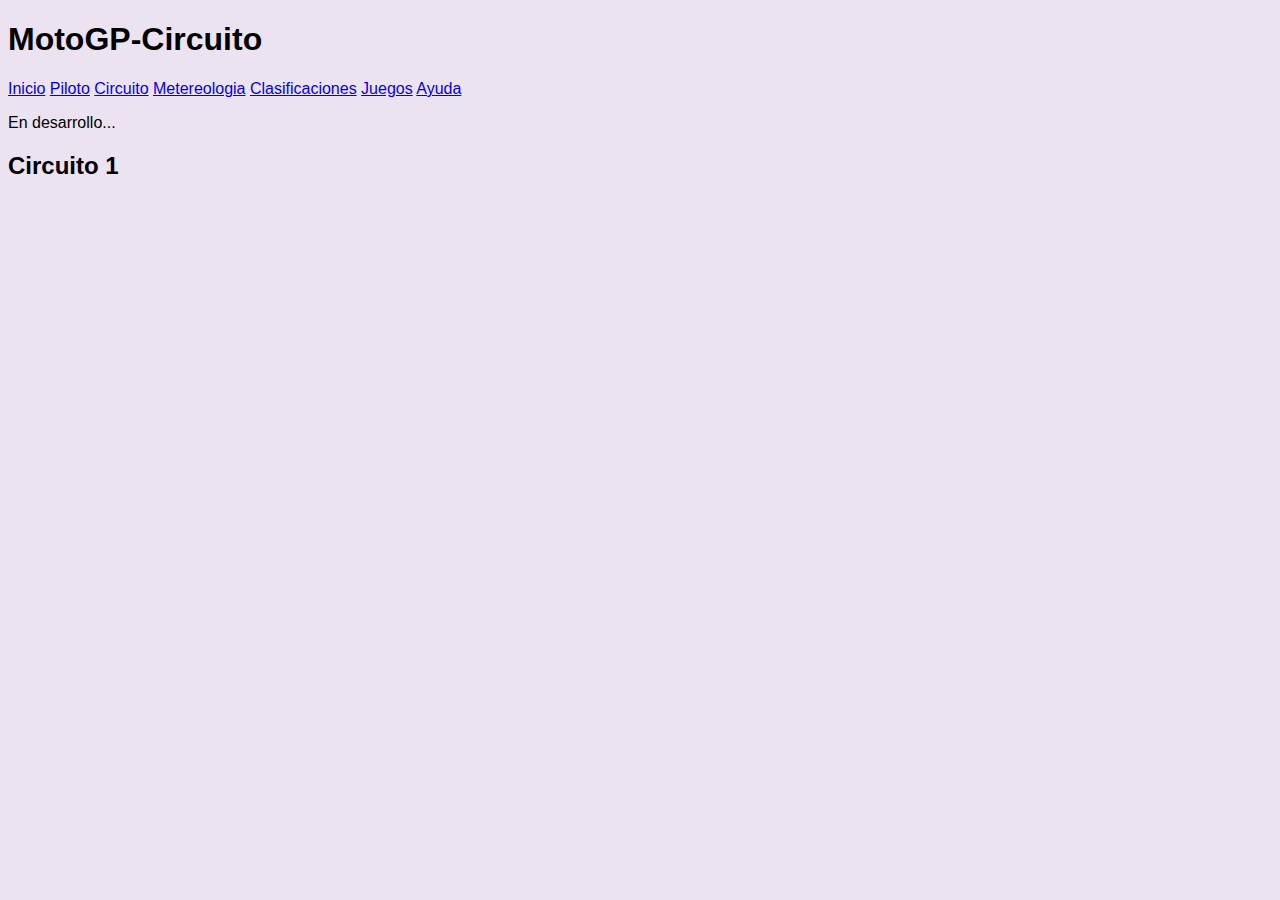
<file: circuito.html>
<!DOCTYPE HTML>
<!-- https://hugotejedorarcoitza.github.io/sewCuarto/ -->
<html lang="es">
<head>
    <!-- Datos que describen el documento -->
    <meta charset="UTF-8" />
    <meta name ="author" content ="Hugo Tejedor Arcoitza" />
    <meta name ="description" content ="Circuito donde se celebra una de las carreras del mundial MotoGP de 2025" />
    <meta name ="keywords" content ="MotoGP, piloto, curva, chican, moto, escuderia" />
    <meta name ="viewport" content ="width=device-width, initial-scale=1.0" />
    <title>MotoGP</title>

    <link rel="stylesheet" type = "text/css" href="estilo/estilo.css" />
    <link rel="icon" href="multimedia/favicon.jpg" />
</head>

<body>
    <!-- Datos con el contenidos que aparece en el navegador -->
    <h1>MotoGP-Circuito</h1>
    <nav> 
        <a href="index.html" title="Página de inicio">Inicio</a>
        <a href="piloto.html" title="Información del piloto">Piloto</a>
        <a href="circuito.html" title="Informacion sobre el circuito">Circuito</a>
        <a href="metereologia.html" title="Información sobre la metereologia">Metereologia</a>
        <a href="clasificaciones.html" title="Información sobre las clasificaciones">Clasificaciones</a>
        <a href="juegos.html" title="Página de Juegos">Juegos</a>
        <a href="ayuda.html" title="Página de Juegos">Ayuda</a>
    </nav>
   
    <p>En desarrollo...</p>
    <h2>Circuito 1</h2>
</body>
</html>
</file>
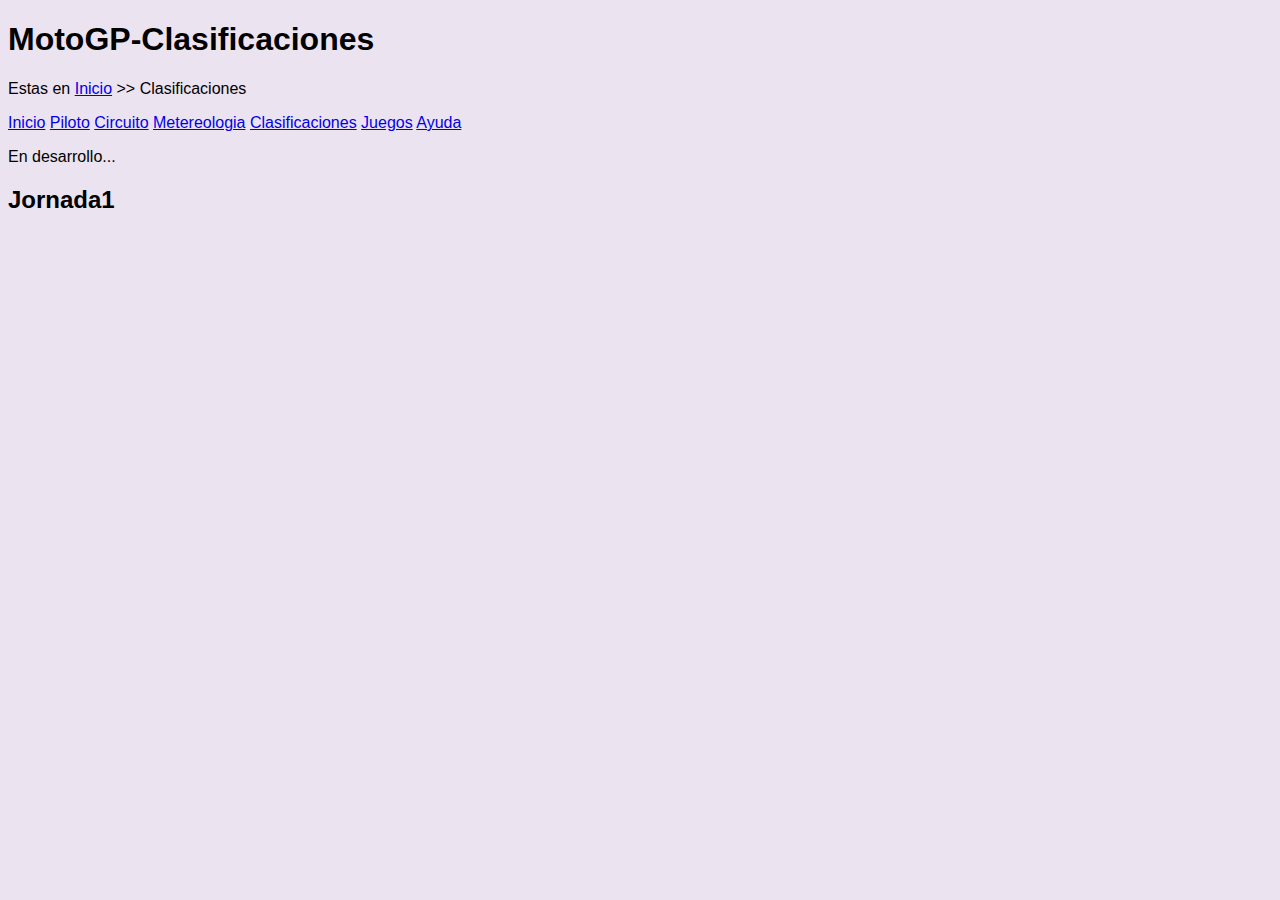
<file: clasificaciones.html>
<!DOCTYPE HTML>
<!-- https://hugotejedorarcoitza.github.io/sewCuarto/ -->
<html lang="es">
<head>
    <!-- Datos que describen el documento -->
    <meta charset="UTF-8" />
    <meta name ="author" content ="Hugo Tejedor Arcoitza" />
    <meta name ="description" content ="Documento dedicado a las clasificaciones de MotoGP 2025" />
    <meta name ="keywords" content ="MotoGP, fin de semana, jornada, carrera, desktop" />
    <meta name ="viewport" content ="width=device-width, initial-scale=1.0" />
    <title>MotoGP</title>

    <link rel="stylesheet" type = "text/css" href="estilo/estilo.css" />
    <link rel="icon" href="multimedia/favicon.jpg" />
</head>

<body>
    <!-- Datos con el contenidos que aparece en el navegador -->
    <h1>MotoGP-Clasificaciones</h1>
    <p>Estas en <a href="index.html" title="Página principal MotoGP-Desktop">Inicio</a> >> Clasificaciones</p>
    <nav> 
        <a href="index.html" title="Página de inicio">Inicio</a>
        <a href="piloto.html" title="Información del piloto">Piloto</a>
        <a href="circuito.html" title="Informacion sobre el circuito">Circuito</a>
        <a href="metereologia.html" title="Información sobre la metereologia">Metereologia</a>
        <a href="clasificaciones.html" title="Información sobre las clasificaciones">Clasificaciones</a>
        <a href="juegos.html" title="Página de Juegos">Juegos</a>
        <a href="ayuda.html" title="Página de Juegos">Ayuda</a>
    </nav>
    <p>En desarrollo...</p>
    <h2>Jornada1</h2>
</body>
</html>
</file>
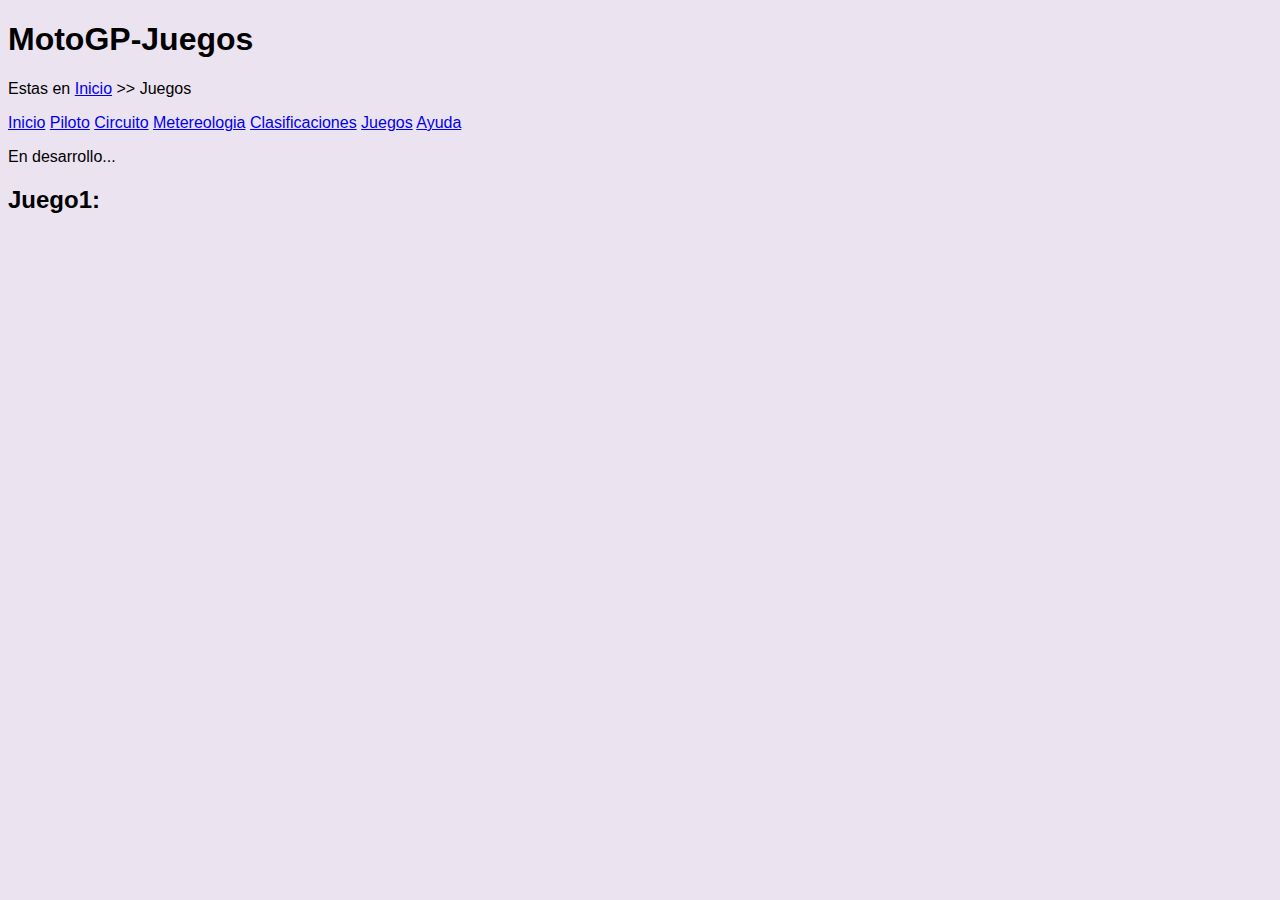
<file: juegos.html>
<!DOCTYPE HTML>
<!-- https://hugotejedorarcoitza.github.io/sewCuarto/ -->
<html lang="es">
<head>
    <!-- Datos que describen el documento -->
    <meta charset="UTF-8" />
    <meta name ="author" content ="Hugo Tejedor Arcoitza" />
    <meta name ="description" content ="Documento dedicado a juegos sobre MotoGP" />
    <meta name ="keywords" content ="MotoGP, aplicación, escritorio, juego, desktop" />
    <meta name ="viewport" content ="width=device-width, initial-scale=1.0" />
    <title>MotoGP</title>

    <link rel="stylesheet" type = "text/css" href="estilo/estilo.css" />
    <link rel="icon" href="multimedia/favicon.jpg" />
</head>

<body>
    <!-- Datos con el contenidos que aparece en el navegador -->
    <h1>MotoGP-Juegos</h1>
    <p>Estas en <a href="index.html" title="Página principal MotoGP-Desktop">Inicio</a> >> Juegos</p>
    <nav> 
        <a href="index.html" title="Página de inicio">Inicio</a>
        <a href="piloto.html" title="Información del piloto">Piloto</a>
        <a href="circuito.html" title="Informacion sobre el circuito">Circuito</a>
        <a href="metereologia.html" title="Información sobre la metereologia">Metereologia</a>
        <a href="clasificaciones.html" title="Información sobre las clasificaciones">Clasificaciones</a>
        <a href="juegos.html" title="Página de Juegos">Juegos</a>
        <a href="ayuda.html" title="Página de Juegos">Ayuda</a>
    </nav>
    <p>En desarrollo...</p>
    <h2>Juego1:</h2>
</body>
</html>
</file>
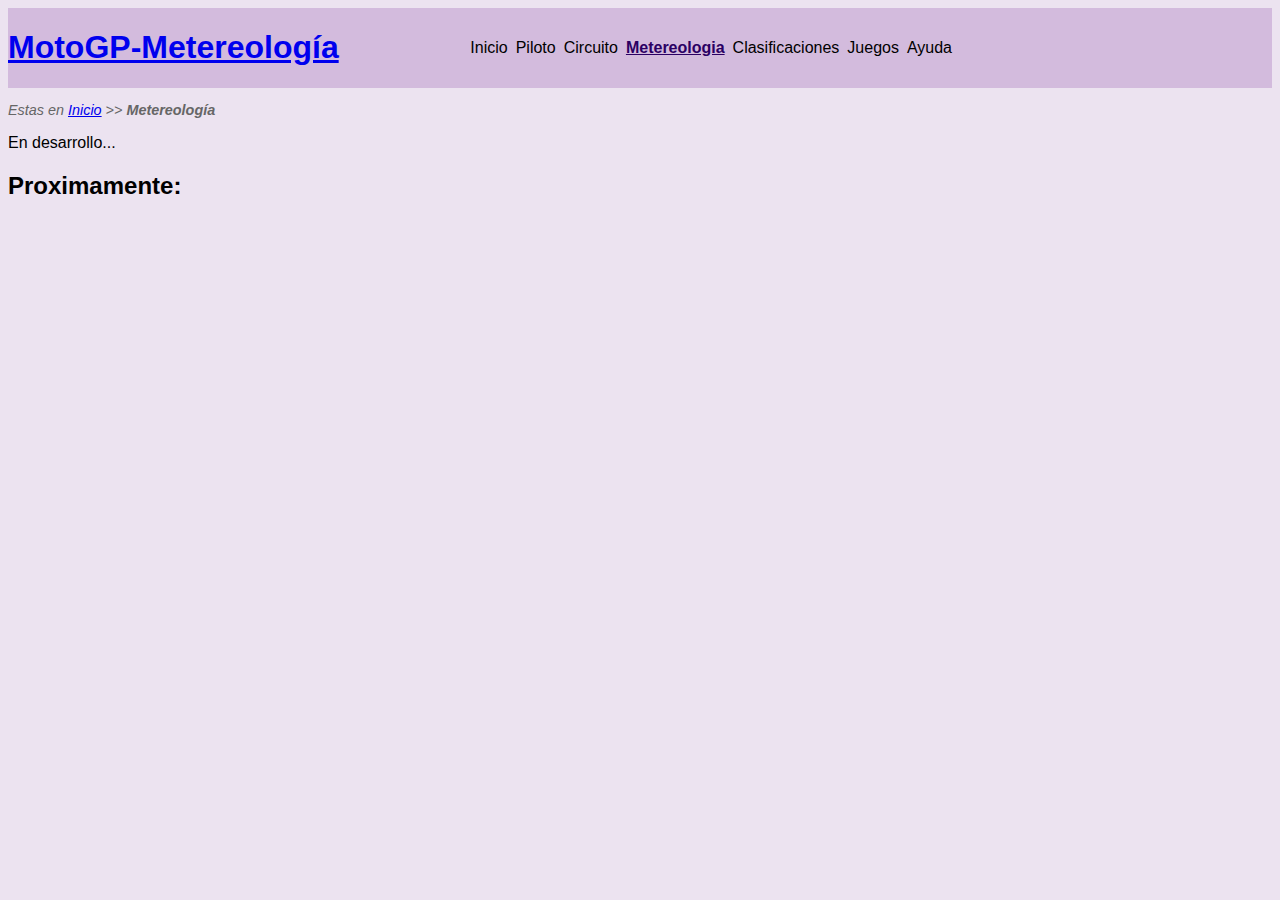
<file: metereologia.html>
<!DOCTYPE HTML>

<html lang="es">
<head>
    <!-- Datos que describen el documento -->
    <meta charset="UTF-8" />
    <meta name ="author" content ="Hugo Tejedor Arcoitza" />
    <meta name ="description" content ="Documento dedicado a la metereologia del mundial de MotoGP 2025" />
    <meta name ="keywords" content ="MotoGP, aplicación, escritorio, desktop" />
    <meta name ="viewport" content ="width=device-width, initial-scale=1.0" />
    <title>MotoGP</title>

    <link rel="stylesheet" type = "text/css" href="estilo/estilo.css" />
    <link rel="stylesheet" type="text/css" href="estilo/layout.css">
    <link rel="icon" href="multimedia/favicon.jpg" />
</head>

<body>
    <!-- Datos con el contenidos que aparece en el navegador -->
    <header>
    <h1><a href="index.html" title="Página de inicio">MotoGP-Metereología</a></h1>
                
    
    <nav> 
        <a href="index.html" title="Página de inicio">Inicio</a>
        <a href="piloto.html" title="Información del piloto">Piloto</a>
        <a href="circuito.html" title="Informacion sobre el circuito">Circuito</a>
        <a href="metereologia.html" class="active" title="Información sobre la metereologia">Metereologia</a>
        <a href="clasificaciones.html" title="Información sobre las clasificaciones">Clasificaciones</a>
        <a href="juegos.html" title="Página de Juegos">Juegos</a>
        <a href="ayuda.html" title="Página de Juegos">Ayuda</a>
    </nav>
    </header>
    <p>Estas en <a href="index.html" title="Página principal MotoGP-Desktop">Inicio</a> >> <strong>Metereología</strong></p>
    <p>En desarrollo...</p>
    <h2>Proximamente:</h2>
</body>
</html>
</file>
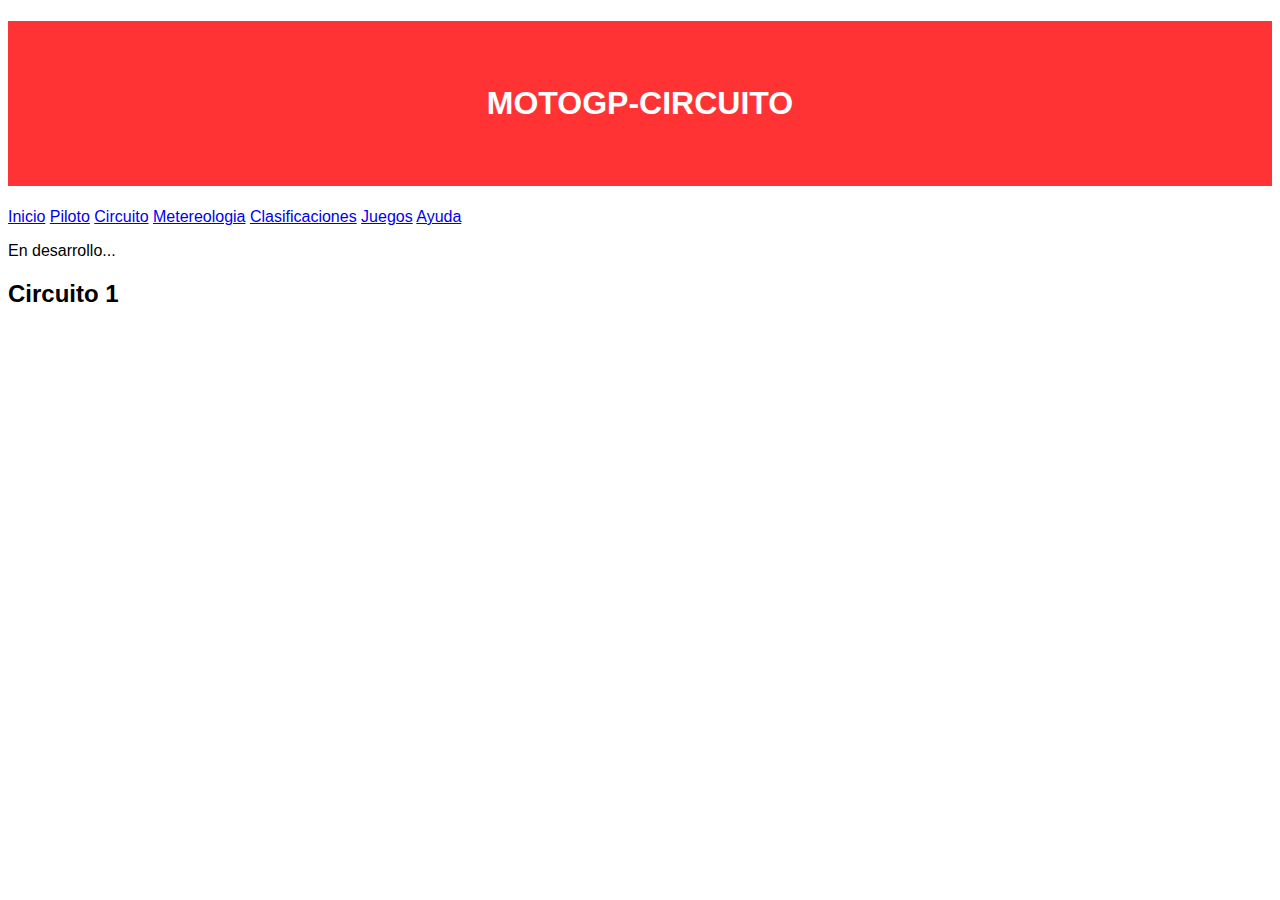
<file: MotoGP-Desktop/circuito.html>
<!DOCTYPE HTML>
<!-- https://hugotejedorarcoitza.github.io/sewCuarto/ -->
<html lang="es">
<head>
    <!-- Datos que describen el documento -->
    <meta charset="UTF-8" />
    <meta name ="author" content ="Hugo Tejedor Arcoitza" />
    <meta name ="description" content ="Circuito donde se celebra una de las carreras del mundial MotoGP de 2025" />
    <meta name ="keywords" content ="MotoGP, piloto, curva, chican, moto, escuderia" />
    <meta name ="viewport" content ="width=device-width, initial-scale=1.0" />
    <title>MotoGP</title>

    <link rel="stylesheet" type = "text/css" href="estilo/estilo.css" />
</head>

<body>
    <!-- Datos con el contenidos que aparece en el navegador -->
    <h1>MotoGP-Circuito</h1>
    <nav> 
        <a href="index.html" title="Página de inicio">Inicio</a>
        <a href="piloto.html" title="Información del piloto">Piloto</a>
        <a href="circuito.html" title="Informacion sobre el circuito">Circuito</a>
        <a href="metereologia.html" title="Información sobre la metereologia">Metereologia</a>
        <a href="clasificaciones.html" title="Información sobre las clasificaciones">Clasificaciones</a>
        <a href="juegos.html" title="Página de Juegos">Juegos</a>
        <a href="ayuda.html" title="Página de Juegos">Ayuda</a>
    </nav>
   
    <p>En desarrollo...</p>
    <h2>Circuito 1</h2>
</body>
</html>
</file>
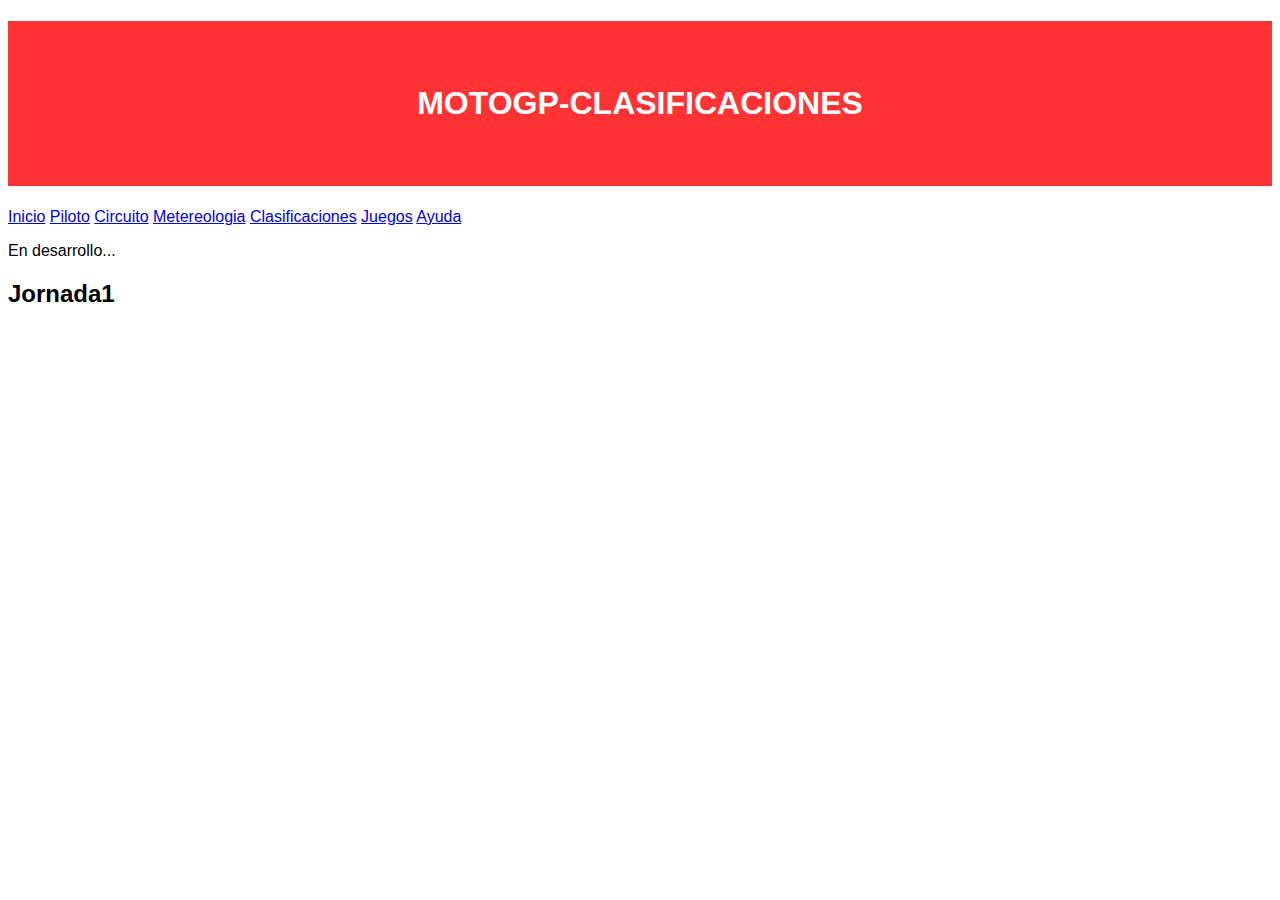
<file: MotoGP-Desktop/clasificaciones.html>
<!DOCTYPE HTML>
<!-- https://hugotejedorarcoitza.github.io/sewCuarto/ -->
<html lang="es">
<head>
    <!-- Datos que describen el documento -->
    <meta charset="UTF-8" />
    <meta name ="author" content ="Hugo Tejedor Arcoitza" />
    <meta name ="description" content ="Documento dedicado a las clasificaciones de MotoGP 2025" />
    <meta name ="keywords" content ="MotoGP, fin de semana, jornada, carrera, desktop" />
    <meta name ="viewport" content ="width=device-width, initial-scale=1.0" />
    <title>MotoGP</title>

    <link rel="stylesheet" type = "text/css" href="estilo/estilo.css" />
</head>

<body>
    <!-- Datos con el contenidos que aparece en el navegador -->
    <h1>MotoGP-Clasificaciones</h1>
    <nav> 
        <a href="index.html" title="Página de inicio">Inicio</a>
        <a href="piloto.html" title="Información del piloto">Piloto</a>
        <a href="circuito.html" title="Informacion sobre el circuito">Circuito</a>
        <a href="metereologia.html" title="Información sobre la metereologia">Metereologia</a>
        <a href="clasificaciones.html" title="Información sobre las clasificaciones">Clasificaciones</a>
        <a href="juegos.html" title="Página de Juegos">Juegos</a>
        <a href="ayuda.html" title="Página de Juegos">Ayuda</a>
    </nav>
    <p>En desarrollo...</p>
    <h2>Jornada1</h2>
</body>
</html>
</file>
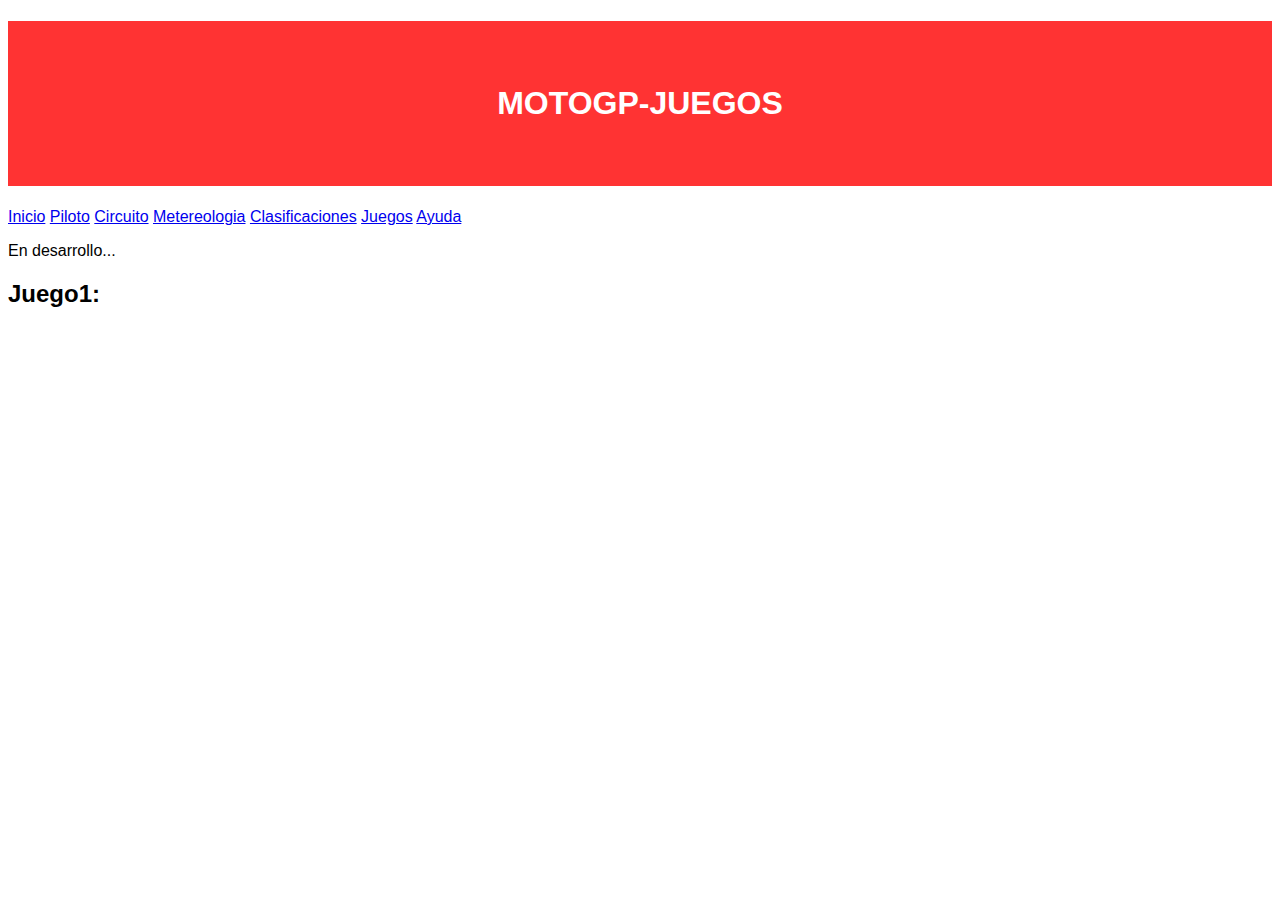
<file: MotoGP-Desktop/juegos.html>
<!DOCTYPE HTML>
<!-- https://hugotejedorarcoitza.github.io/sewCuarto/ -->
<html lang="es">
<head>
    <!-- Datos que describen el documento -->
    <meta charset="UTF-8" />
    <meta name ="author" content ="Hugo Tejedor Arcoitza" />
    <meta name ="description" content ="Documento dedicado a juegos sobre MotoGP" />
    <meta name ="keywords" content ="MotoGP, aplicación, escritorio, juego, desktop" />
    <meta name ="viewport" content ="width=device-width, initial-scale=1.0" />
    <title>MotoGP</title>

    <link rel="stylesheet" type = "text/css" href="estilo/estilo.css" />
</head>

<body>
    <!-- Datos con el contenidos que aparece en el navegador -->
    <h1>MotoGP-Juegos</h1>
    <nav> 
        <a href="index.html" title="Página de inicio">Inicio</a>
        <a href="piloto.html" title="Información del piloto">Piloto</a>
        <a href="circuito.html" title="Informacion sobre el circuito">Circuito</a>
        <a href="metereologia.html" title="Información sobre la metereologia">Metereologia</a>
        <a href="clasificaciones.html" title="Información sobre las clasificaciones">Clasificaciones</a>
        <a href="juegos.html" title="Página de Juegos">Juegos</a>
        <a href="ayuda.html" title="Página de Juegos">Ayuda</a>
    </nav>
    <p>En desarrollo...</p>
    <h2>Juego1:</h2>
</body>
</html>
</file>
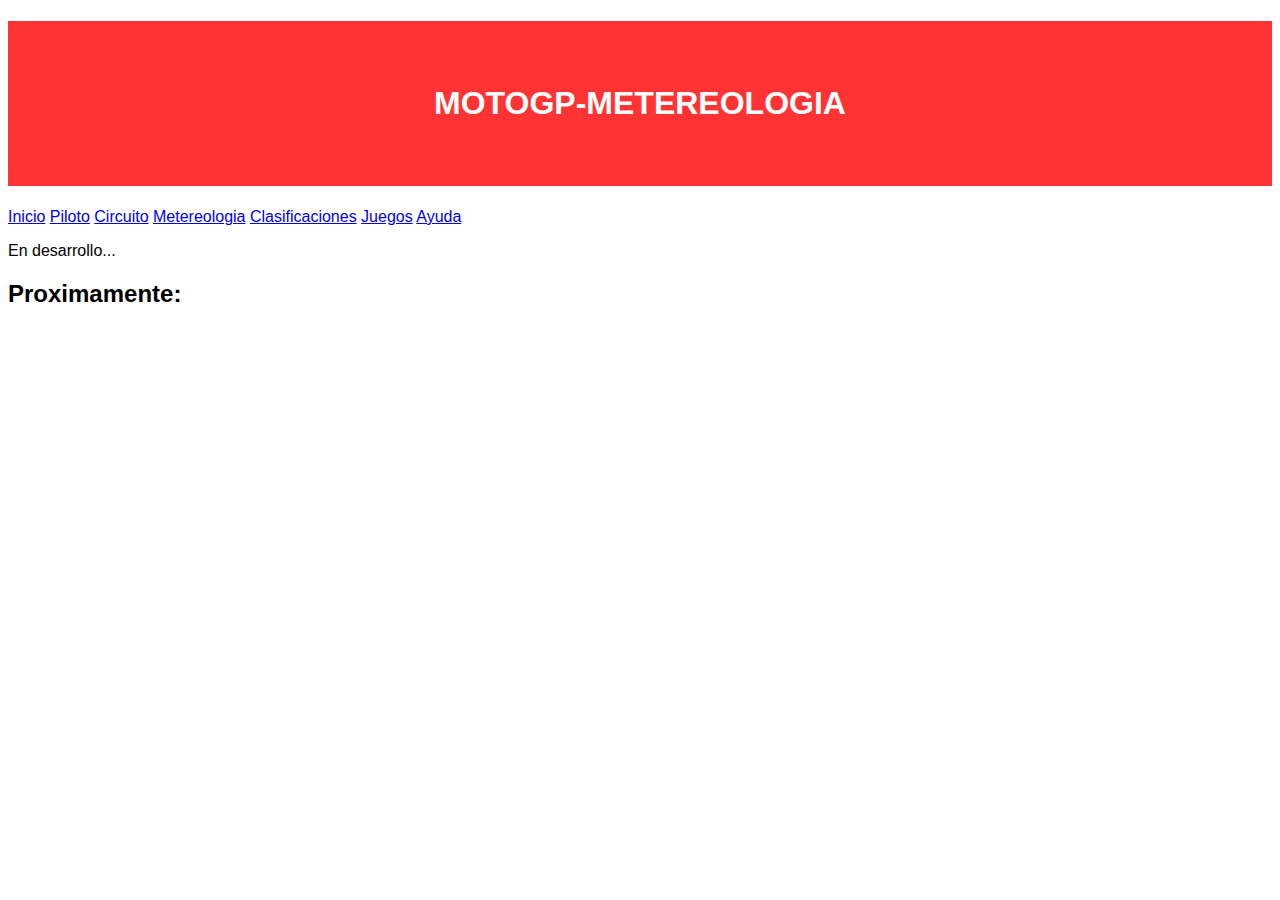
<file: MotoGP-Desktop/metereologia.html>
<!DOCTYPE HTML>

<html lang="es">
<head>
    <!-- Datos que describen el documento -->
    <meta charset="UTF-8" />
    <meta name ="author" content ="Hugo Tejedor Arcoitza" />
    <meta name ="description" content ="Documento dedicado a la metereologia del mundial de MotoGP 2025" />
    <meta name ="keywords" content ="MotoGP, aplicación, escritorio, desktop" />
    <meta name ="viewport" content ="width=device-width, initial-scale=1.0" />
    <title>MotoGP</title>

    <link rel="stylesheet" type = "text/css" href="estilo/estilo.css" />
</head>

<body>
    <!-- Datos con el contenidos que aparece en el navegador -->
    <h1>MotoGP-Metereologia</h1>
    <nav> 
        <a href="index.html" title="Página de inicio">Inicio</a>
        <a href="piloto.html" title="Información del piloto">Piloto</a>
        <a href="circuito.html" title="Informacion sobre el circuito">Circuito</a>
        <a href="metereologia.html" title="Información sobre la metereologia">Metereologia</a>
        <a href="clasificaciones.html" title="Información sobre las clasificaciones">Clasificaciones</a>
        <a href="juegos.html" title="Página de Juegos">Juegos</a>
        <a href="ayuda.html" title="Página de Juegos">Ayuda</a>
    </nav>
    <p>En desarrollo...</p>
    <h2>Proximamente:</h2>
</body>
</html>
</file>
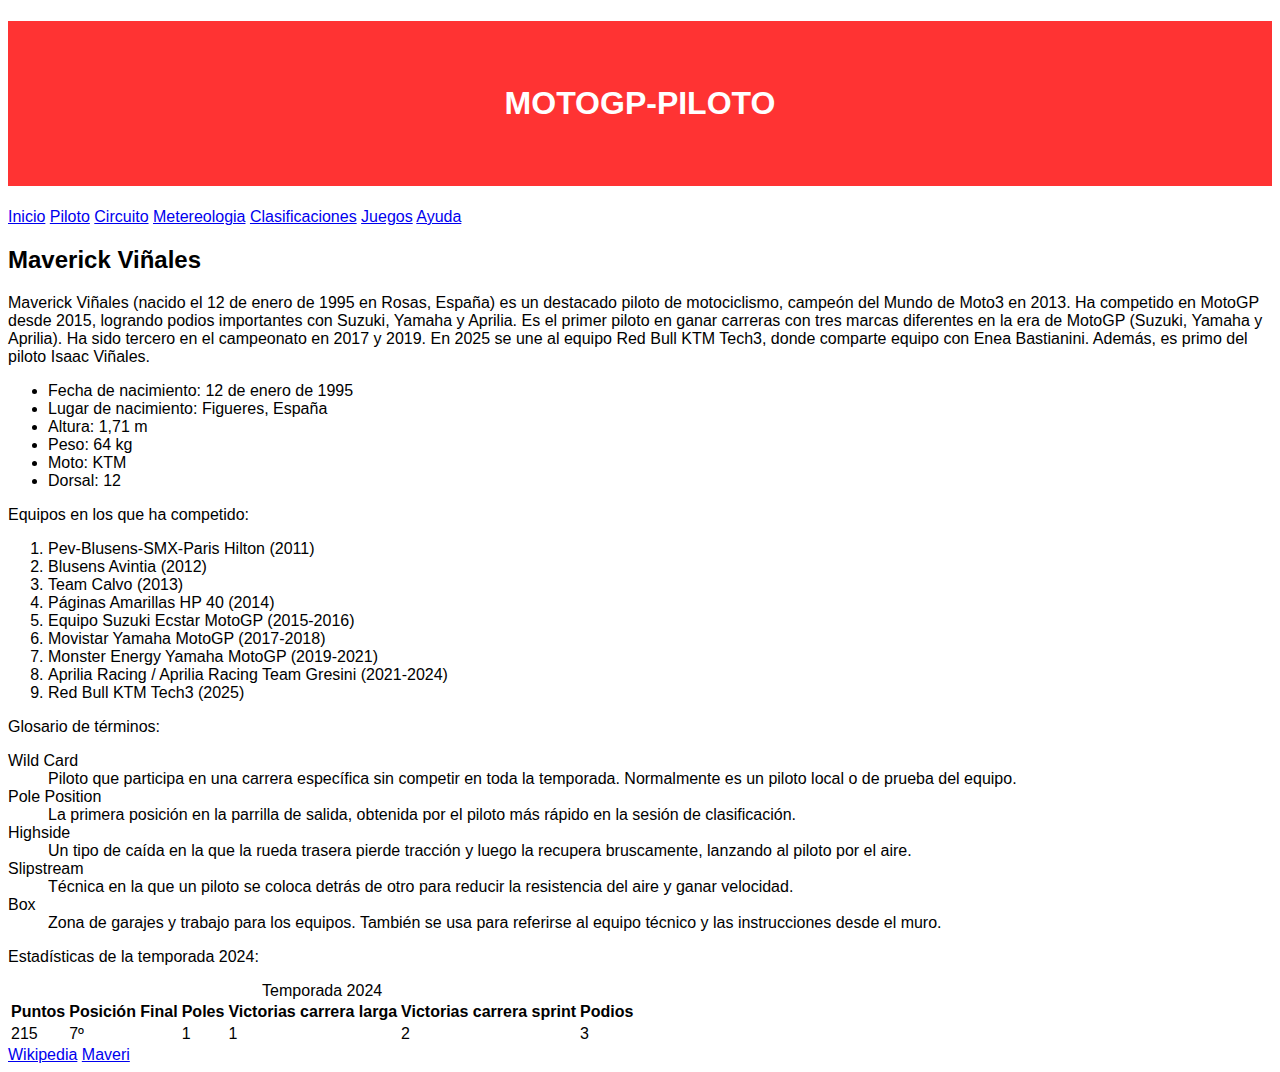
<file: MotoGP-Desktop/piloto.html>
<!DOCTYPE HTML>
    <!-- https://hugotejedorarcoitza.github.io/sewCuarto/ -->
    <html lang="es">
    <head>
        <!-- Datos que describen el documento -->
        <meta charset="UTF-8" />
        <meta name ="author" content ="Hugo Tejedor Arcoitza" />
        <meta name ="description" content ="Documento con la información de Maverick Viñales" />
        <meta name ="keywords" content ="MotoGP, piloto, moto, escuderia" />
        <meta name ="viewport" content ="width=device-width, initial-scale=1.0" />
        <title>MotoGP</title>

        <link rel="stylesheet" type = "text/css" href="estilo/estilo.css" />
    </head>

    <body>
        <!-- Datos con el contenidos que aparece en el navegador -->
        <h1>MotoGP-Piloto</h1>
        <nav> 
            <a href="index.html" title="Página de inicio">Inicio</a>
            <a href="piloto.html" title="Información del piloto">Piloto</a>
            <a href="circuito.html" title="Informacion sobre el circuito">Circuito</a>
            <a href="metereologia.html" title="Información sobre la metereologia">Metereologia</a>
            <a href="clasificaciones.html" title="Información sobre las clasificaciones">Clasificaciones</a>
            <a href="juegos.html" title="Página de Juegos">Juegos</a>
            <a href="ayuda.html" title="Página de Juegos">Ayuda</a>
        </nav>
    
        <h2>Maverick Viñales</h2>
        <p>Maverick Viñales (nacido el 12 de enero de 1995 en Rosas, España) es un destacado piloto de motociclismo, 
            campeón del Mundo de Moto3 en 2013. Ha competido en MotoGP desde 2015, logrando podios importantes 
            con Suzuki, Yamaha y Aprilia. Es el primer piloto en ganar carreras con tres marcas diferentes 
            en la era de MotoGP (Suzuki, Yamaha y Aprilia). Ha sido tercero en el campeonato en 2017 y 2019. 
            En 2025 se une al equipo Red Bull KTM Tech3, donde comparte equipo con Enea Bastianini. 
            Además, es primo del piloto Isaac Viñales.
        </p>
        
        <ul>
            <li> Fecha de nacimiento:  12 de enero de 1995</li>
            <li> Lugar de nacimiento:  Figueres, España</li>
            <li> Altura:  1,71 m</li>
            <li> Peso:  64 kg</li>
            <li> Moto:  KTM</li>
            <li> Dorsal:  12</li>
        </ul>

        <p>Equipos en los que ha competido:</p>
        <ol>
            <li>Pev-Blusens-SMX-Paris Hilton (2011)</li>
            <li>Blusens Avintia (2012)</li>
            <li>Team Calvo (2013)</li>
            <li>Páginas Amarillas HP 40 (2014)</li>
            <li>Equipo Suzuki Ecstar MotoGP (2015-2016)</li>
            <li>Movistar Yamaha MotoGP (2017-2018)</li>
            <li>Monster Energy Yamaha MotoGP (2019-2021)</li>
            <li>Aprilia Racing / Aprilia Racing Team Gresini (2021-2024)</li>
            <li>Red Bull KTM Tech3 (2025)</li>
        </ol>
        <p>Glosario de términos:</p>
        <dl>
            <dt>Wild Card</dt>
            <dd>Piloto que participa en una carrera específica sin competir en toda la temporada. Normalmente es un piloto local o de prueba del equipo.</dd>
        
            <dt>Pole Position</dt>
            <dd>La primera posición en la parrilla de salida, obtenida por el piloto más rápido en la sesión de clasificación.</dd>
        
            <dt>Highside</dt>
            <dd>Un tipo de caída en la que la rueda trasera pierde tracción y luego la recupera bruscamente, lanzando al piloto por el aire.</dd>
        
            <dt>Slipstream</dt>
            <dd>Técnica en la que un piloto se coloca detrás de otro para reducir la resistencia del aire y ganar velocidad.</dd>
        
            <dt>Box</dt>
            <dd>Zona de garajes y trabajo para los equipos. También se usa para referirse al equipo técnico y las instrucciones desde el muro.</dd>
        </dl>

        <p>Estadísticas de la temporada 2024:</p>
        <table>
            <caption>Temporada 2024</caption>
            <tr>
                <th scope="col" id="puntos">Puntos</th>
                <th scope="col" id="posicion">Posición Final</th>
                <th scope="col" id="poles">Poles</th>
                <th scope="col" id="victoriascarreralarga">Victorias carrera larga</th>
                <th scope="col" id="victoriascarrerasprint">Victorias carrera sprint</th>
                <th scope="col" id="podios">Podios</th>
            </tr>
            <tr>
                <td headers="puntos">215</td>
                <td headers="posicion">7º</td>
                <td headers="poles">1</td>
                <td headers="victoriascarreralarga">1</td>
                <td headers="victoriascarrerasprint">2</td>
                <td headers="podios">3</td>
            </tr>
        </table>
        
        
        <a href="https://es.wikipedia.org/wiki/Maverick_Vi%C3%B1ales" title="Enlace a Wikipedia">Wikipedia</a>
        <a href="https://www.motogp.com/es/riders/maverick-vinales/71df6f0d-51c3-4cdb-9f5c-51939e6f33f2?tab=overview" title="Enlace a la pagina de estadisticas de Maveric Viñales">Maveri</a>
    

    </body>
    </html>
</file>
<file: estilo/estilo.css>
/*UO 295339 Hugo Tejedor Arcoitza*/
/*Estilos generales para el proyecto MotoGP Desktop*/
/*Rosewater
#f8c0c8

Ivory
#efe7d3

Lilac
#d3bbdd

Pewter
#ece3f0
*/
body {
  font-family: 'Verdana', sans-serif;
  background-color: #ece3f0; 
  color :rgb(0, 0, 0);           
  
}

header + p {
  font-size: 0.9em; /* Tamaño de letra más pequeño (relativo) */
  color: #666666; /* Color gris para diferenciarlo */
  font-style: italic; /* Opcional: cursiva para destacar */
  /*Hereda background color de body*/

}

nav a.active {
    color: rgb(43, 0, 99); 
    font-weight: bold; 
    text-decoration: underline; 
}

header {
  background-color: #d3bbdd;  
   
}

header nav a:hover {
  color: #ff6600; 
  text-decoration: underline; 
}

header nav a:visited {
  color: rgb(43, 0, 99); 
  
}

header nav a {
  color: #000000; 
  text-decoration: none; 
  
}

section {
  background-color: #efe7d3;
  border: 1px solid #8b9493; 
 
}
</file>
<file: estilo/layout.css>
/* Estilo para el <header> */
header {
    display: flex; 
    justify-content: space-between; 
    align-items: center; 
    flex-wrap: wrap;
}

/* Estilo para el <nav> */
nav {
    display: flex;
    flex-wrap: wrap;
    justify-content: center;
    align-items: center;
    gap: 0.5rem;
    padding-right: 20em;
}


/* Estilo para los enlaces del <nav> */
nav a {
    flex: 0 1 auto;
    text-align: center;
    white-space: nowrap;
}

/* Media Query para dispositivos móviles (320px a 799px) */
@media (min-width: 320px) and (max-width: 799px) {
    
  /*Redifinicion controlada*/
  header {
        flex-direction: column;
        justify-content: center;
        align-items: center;
        gap: 1rem;
    }
    
    /*Redifinicion controlada*/
    nav {
        flex-direction: column;
        padding-right: 0;
        width: 100%;
    }
    
    /*Redifinicion controlada*/
    header + p{
        display: none;
    }
    
    /*Redifinicion controlada*/
    video, audio {
        width: 100%;
        height: auto;
    }
}
</file>
<file: MotoGP-Desktop/estilo/estilo.css>
/*UO 295339 Hugo Tejedor Arcoitza*/
/*Estilos generales para el proyecto MotoGP Desktop*/

/*Especificidad: 001*/
body {
  font-family: Tahoma, sans-serif;
}
/*Especificidad: 001*/
h1 {
  color: #fff;    
  background-color:#ff3333; 
  text-transform: uppercase;
  padding: 2em; 
  text-align: center;     
  }
</file>
